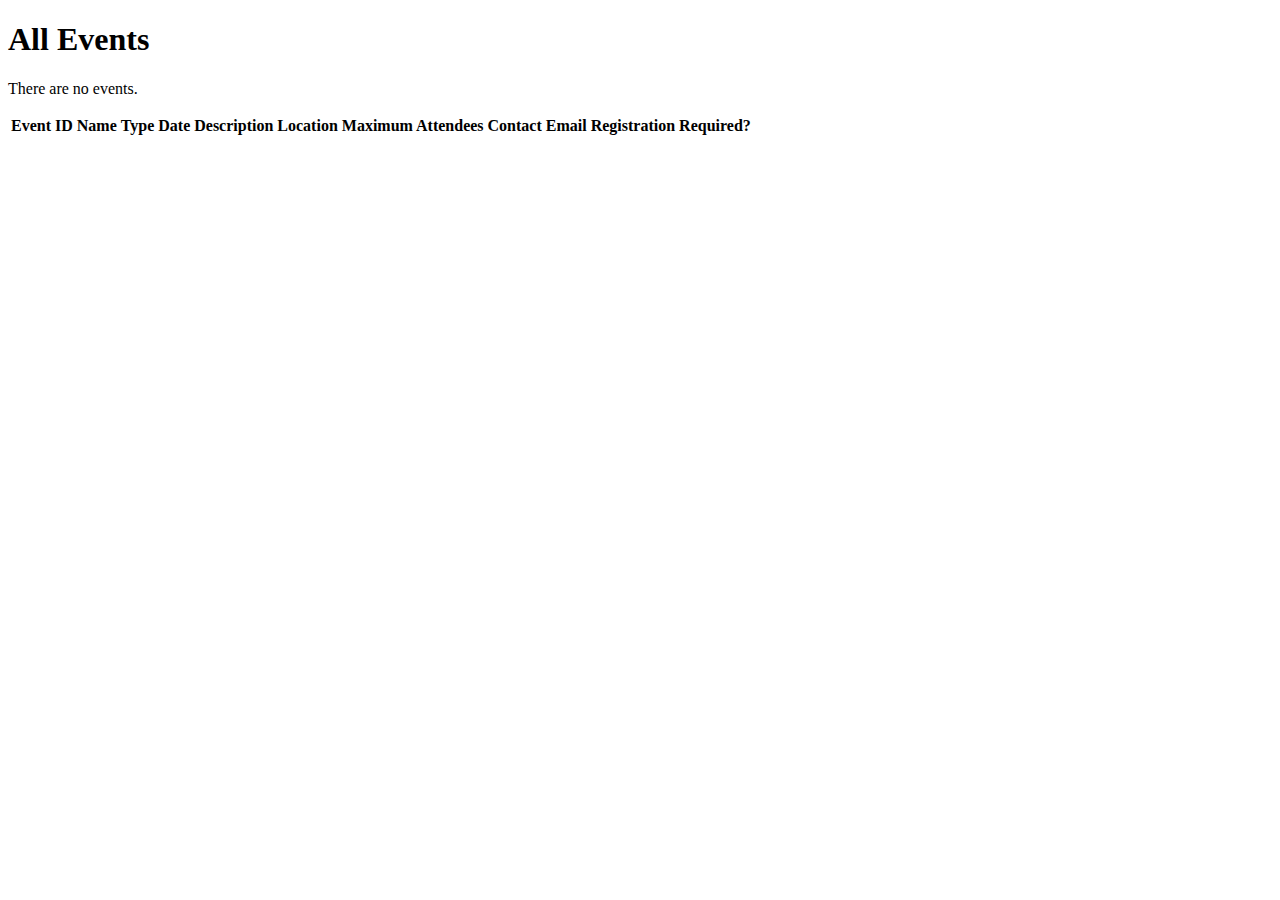
<file: src/main/resources/templates/events/index.html>
<!DOCTYPE html>
<html lang="en" xmlns:th="https://www.thymeleaf.org">
    <head th:replace="fragments :: head"></head>
    <body class="container">
        <h1>All Events</h1>
        <nav th:replace="fragments :: navigation"></nav>
        <p th:unless="${events} and ${events.size()}">There are no events.</p>

        <table class="table table-striped">
            <thead>
                <th>Event ID</th>
                <th>Name</th>
                <th>Type</th>
                <th>Date</th>
                <th>Description</th>
                <th>Location</th>
                <th>Maximum Attendees</th>
                <th>Contact Email</th>
                <th>Registration Required?</th>
            </thead>
            <tr th:each="event : ${events}">
                <td th:text="${event.id}"></td>
                <td th:text="${event.name}" ></td>
                <td th:text="${event.type.displayName}" ></td>
                <td th:text="${event.eventDate}" ></td>
                <td th:text="${event.description}" ></td>
                <td th:text="${event.eventLocation}" ></td>
                <td th:text="${event.attendanceCapacity}" ></td>
                <td th:text="${event.contactEmail}" ></td>
                <td th:text="${event.registrationRequired==true}?Yes:No" ></td>
            </tr>
        </table>
    </body>
</html>
</file>
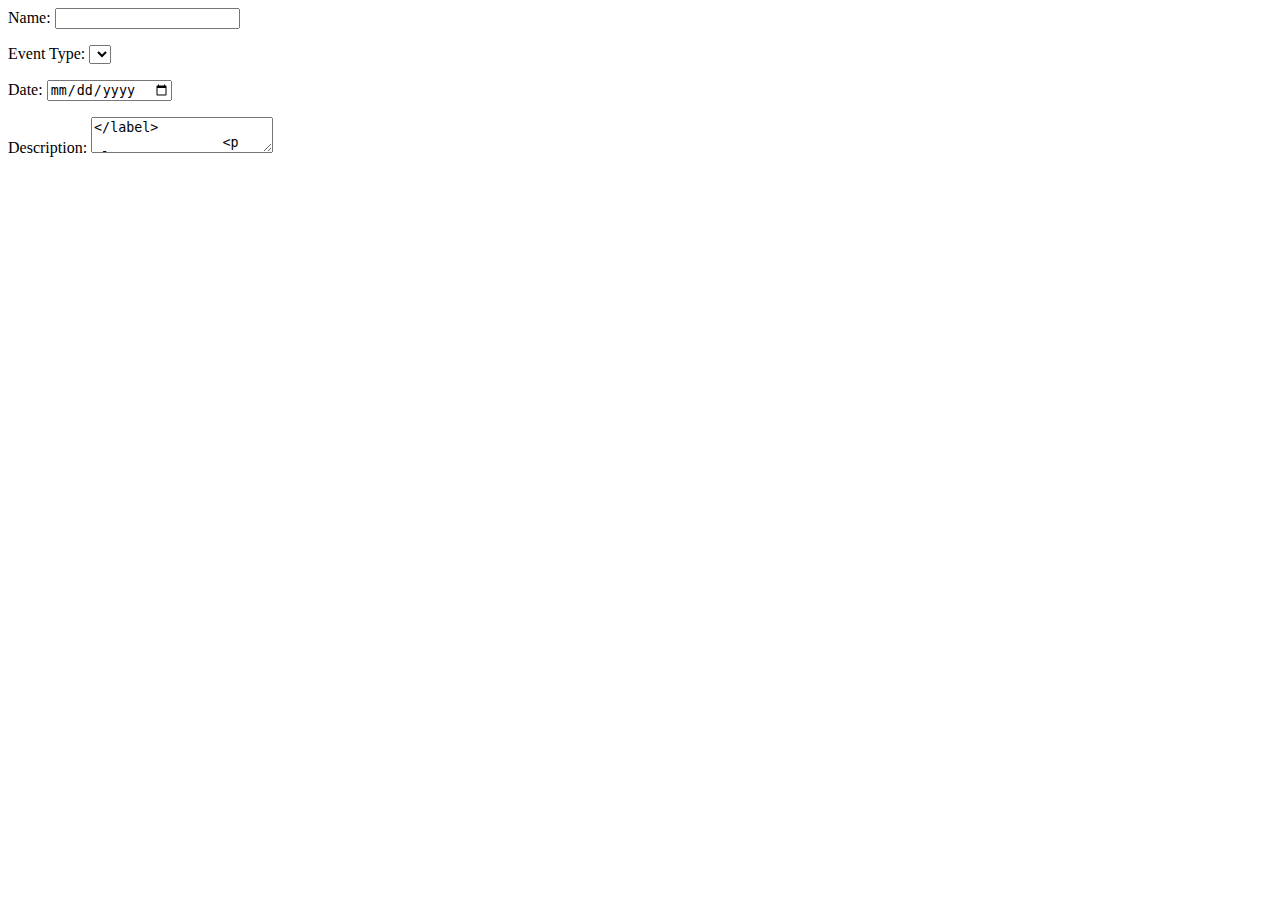
<file: src/main/resources/templates/events/create.html>
<!DOCTYPE html>
<html lang="en" xmlns:th="https://www.thymeleaf.org">
    <head th:replace="fragments :: head"></head>
    <body class="container">
        <nav th:replace="fragments :: navigation"></nav>
        <form method="post">
            <div class="form-group">
                <label>Name: <input th:field="${event.name}" class="form-control"/></label>
                <p class="error" th:errors="${event.name}"></p>
            </div>
            <div class="form-group">
                <label>Event Type:
                <select th:field="${event.type}">
                    <option th:each="type : ${types}" th:text="${type.displayName}" th:value="${type}"></option>
                </select></label>
                <p class="error" th:errors="${event.type}"></p>
            </div>
            <div class="form-group">
                <label>Date: <input type="date" th:field="${event.eventDate}"/></label>
                <p class="error" th:errors="${event.eventDate}"></p>
            </div>
            <div class="form-group">
                <label>Description: <textarea th:field="${event.description}" class="form-control"/></label>
                <p class="error" th:errors="${event.description}"></p>
            </div>
            <div class="form-group">
                <label>Location: <textarea th:field="${event.eventLocation}" class="form-control"/></label>
                <p class="error" th:errors="${event.eventLocation}"></p>
            </div>
            <div class="form-group">
                <label>Attendance Capacity: <input type="number" th:field="${event.attendanceCapacity}" class="form-control"/></label>
                <p class="error" th:errors="${event.attendanceCapacity}"></p>
            </div>
            <div class="form-group">
                <label>Contact Email: <input th:field="${event.contactEmail}" class="form-control"/></label>
                <p class="error" th:errors="${event.contactEmail}"></p>
            </div>
            <div class="form-group">
                <label>Registration Required: <input type="checkbox" th:field="${event.registrationRequired}"/></label>
                <p class="error" th:errors="${event.registrationRequired}"></p>
            </div>
            <div class="form-group">
                <input type="submit" value="Create Event" class="btn btn-success"/>
            </div>
        </form>
    </body>
</html>
</file>
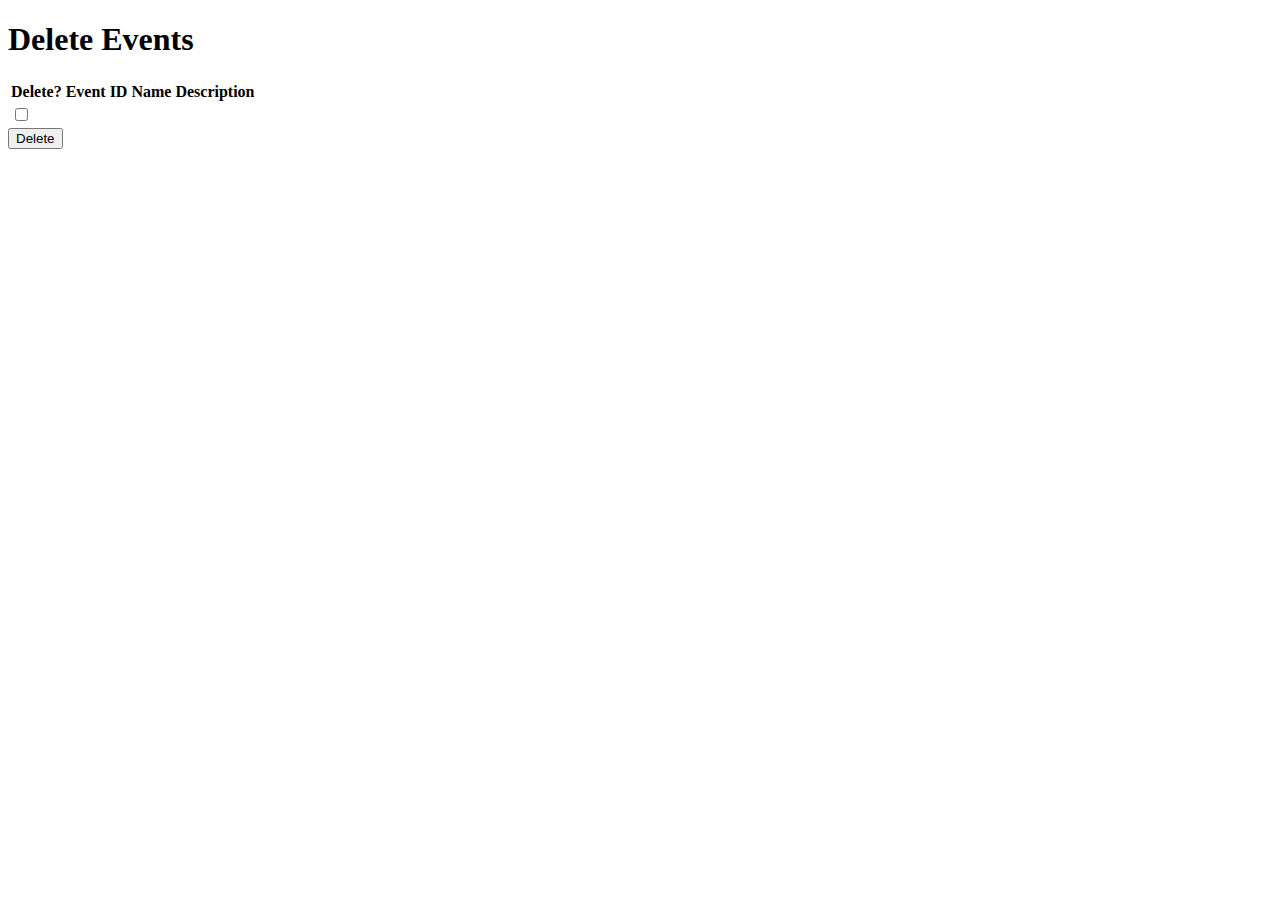
<file: src/main/resources/templates/events/delete.html>
<!DOCTYPE html>
<html lang="en" xmlns:th="https://www.thymeleaf.org">
<head th:replace="fragments :: head"></head>
<body class="container">
<h1>Delete Events</h1>
    <nav th:replace="fragments :: navigation"></nav>
    <form method="post">
        <table class="table table-striped">
            <thead>
            <th>Delete?</th>
            <th>Event ID</th>
            <th>Name</th>
            <th>Description</th>
            </thead>
            <tr th:each="event : ${events}">
                <td><input type="checkbox" name="eventIds" th:value="${event.id}"></td>
                <td th:text="${event.id}"></td>
                <td th:text="${event.name}" ></td>
                <td th:text="${event.description}" ></td>
            </tr>
        </table>
        <input type="submit" value="Delete" class="btn btn-danger">
    </form>

</body>
</html>
</file>
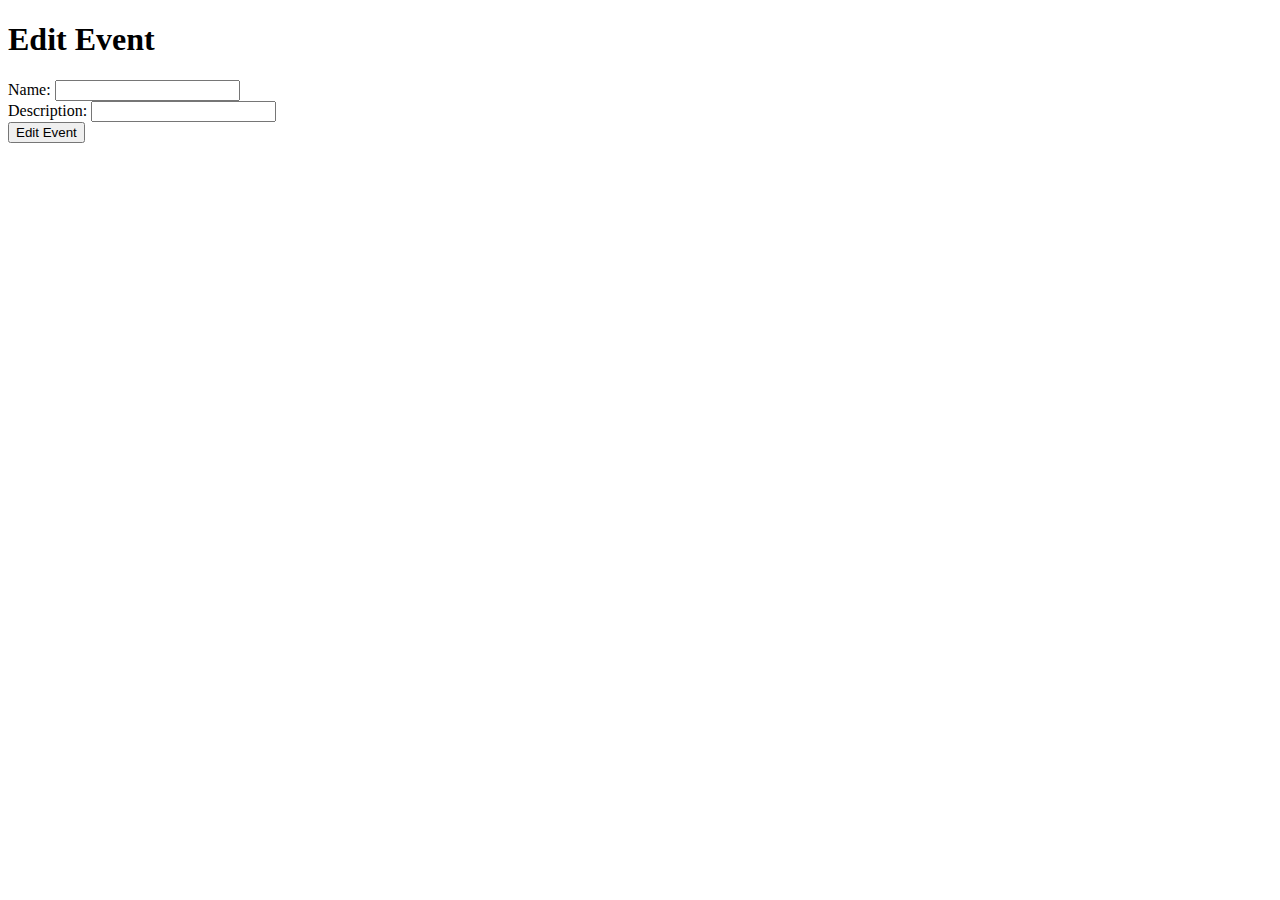
<file: src/main/resources/templates/events/edit.html>
<!DOCTYPE html>
<html lang="en" xmlns:th="https://www.thymeleaf.org">
<head th:replace="fragments :: head"></head>
<body class="container">
<h1>Edit Event</h1>
<nav th:replace="fragments :: navigation"></nav>
<form method="post" th:action="@{/events/edit}">
    <div class="form-group">
        <label>Name: <input type="text" name="name" class="form-control" th:value="${event.getName()}"/></label>
    </div>
    <div class="form-group">
        <label>Description: <input type="text" name="description" class="form-control" th:value="${event.getDescription()}"/></label>
    </div>
    <div class="form-group">
        <input type="hidden" name="eventId" th:value="${event.id}"/>
    </div>
    <div class="form-group">
        <input type="submit" value="Edit Event" class="btn btn-success"/>
    </div>
</form>
</body>
</html>
</file>
